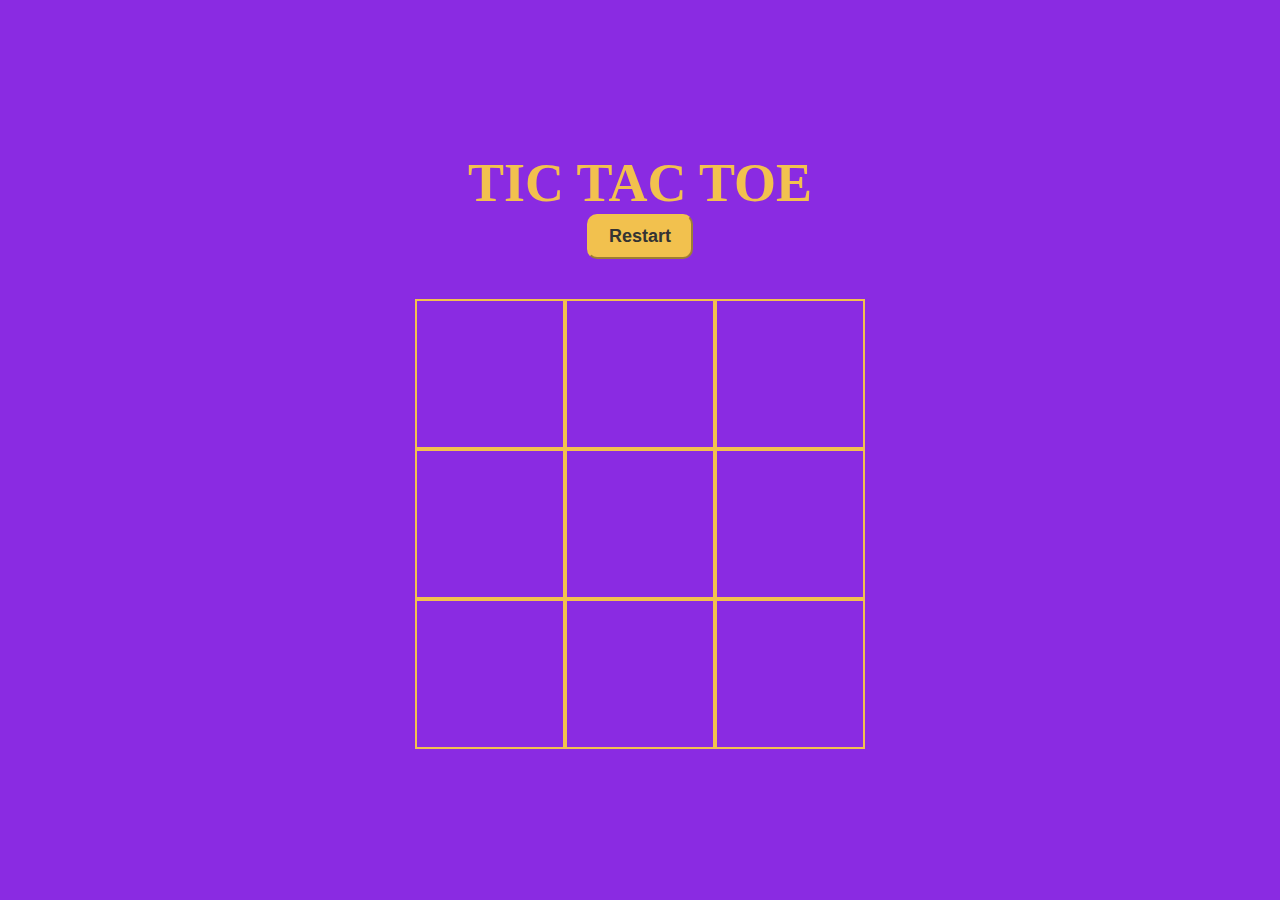
<file: index.html>
<!DOCTYPE html> 
<html lang="en">
<head>
    <meta charset="UTF-8">
    <meta http-equiv="X-UA-Compatible" content="IE-edge">
    <meta name="viewport" content="width=device-width, initial-scale=1.0">
    <title>Tic Tac Toe</title>
    <link rel="stylesheet" href="style.css">
    <link rel="preconnect" href="https://fonts.googleapis.com">
<link rel="preconnect" href="https://fonts.gstatic.com" crossorigin>
<link href="https://fonts.googleapis.com/css2?family=Poppins:ital,wght@0,100;0,200;0,300;0,400;0,500;0,600;0,700;0,800;0,900;1,100;1,200;1,300;1,400;1,500;1,600;1,700;1,800;1,900&family=Sixtyfour&display=swap" rel="stylesheet">
</head>
<body>
    <div class="container">
        <h1 id="playerText">Tic Tac Toe</h1>
        <button id="restartBtn">Restart</button>

        <div id="gameboard">
            <div class="box" id="1"></div>
            <div class="box" id="2"></div>
            <div class="box" id="3"></div>
            <div class="box" id="4"></div>
            <div class="box" id="5"></div>
            <div class="box" id="6"></div>
            <div class="box" id="7"></div>
            <div class="box" id="8"></div>
            <div class="box" id="9"></div>

        </div>
    </div>

    <script src="./script.js"></script>
</body>
</html>
</file>
<file: style.css>
*{
    padding: 0;
    margin: 0;
    box-sizing: border-box;
}

:root {
    --orange: #f2c14e;
    --winning-blocks: #2d414bs
}

body {
    color: var(--orange);
    font-family: 'Finger Paint', cursive;
}
h1 {
    font-size: 54px;
    text-transform: uppercase;
}

.container {
    padding: 40px;
    height: 100vh;
    display: flex;
    justify-content: center;
    align-items: center;
    flex-direction: column;
    background-color: blueviolet;
}

#gameboard {
    width: 450px;
    display: flex;
    flex-wrap: wrap;
    margin-top: 40px;
    position: relative;
}
.box {
    height: 150px;
    width: 150px;
    display: flex;
    align-items: center;
    justify-content: center;
    color: var(--orange);
    font-size: 120px;
    border-right: 2px solid;
    border-bottom: 2px solid;
    border-left: 2px solid;
    border-top:2px solid;
}
button {
    padding: 10px 20px;
    border-radius: 10px;
    background-color: var(--orange);
    color: #333;
    border-color: var(--orange);
    font-size: 18px;
    transition: 200ms transform;
    font-weight: 600;
}
button:hover {
    cursor: pointer;
    transform: translateY(-2px);
}

.cell {
    width: 100px;
    height: 100px;
    border: 1px solid black;
    display: inline-block;
    text-align: center;
    font-size: 3em;
    line-height: 100px;
}

.line {
    position: absolute;
    border: 6px solid var(--orange);
    border-radius: 6px;
}
</file>
